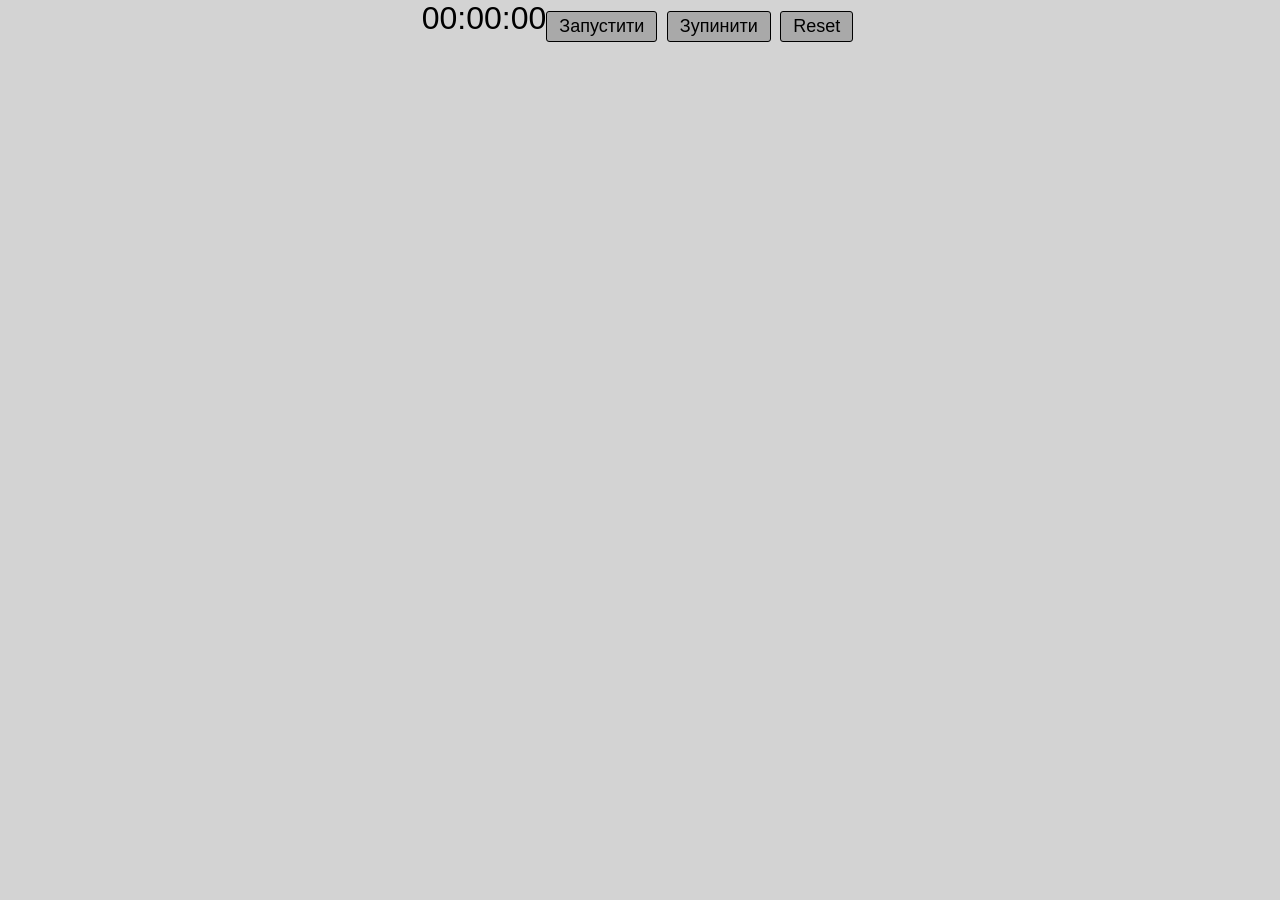
<file: index.html>
<!DOCTYPE html>
<html lang="uk">
<head>
  <meta charset="UTF-8">
  <title>Pract</title>
  <link rel="stylesheet" href="css/styles.css">
</head>
<body>

  <div class="timer-display" id="display">00:00:00</div>

  <div class="controls">
    <button onclick="startTimer()">Запустити</button>
    <button onclick="stopTimer()">Зупинити</button>
    <button onclick="resetTimer()">Reset</button>
  </div>

  <script src="js/pract1.js"></script>
</body>
</html>
</file>
<file: css/styles.css>
body {
    font-family: arial, sans-serif;
    background-color: lightgray;
    display: flex;
    justify-content: center;
    align-items: center;
    margin: 0;
}

.timer-display {
    font-size: 32px;
    margin-bottom: 15px;
}

.controls button {
    font-size: 18px;
    padding: 4px 12px;
    margin-right: 5px;
    cursor: pointer;
    background-color: darkgray;
    border: 1px solid black;
    border-radius: 3px;
}

.controls button:hover {
    background-color: gray;
}
</file>
